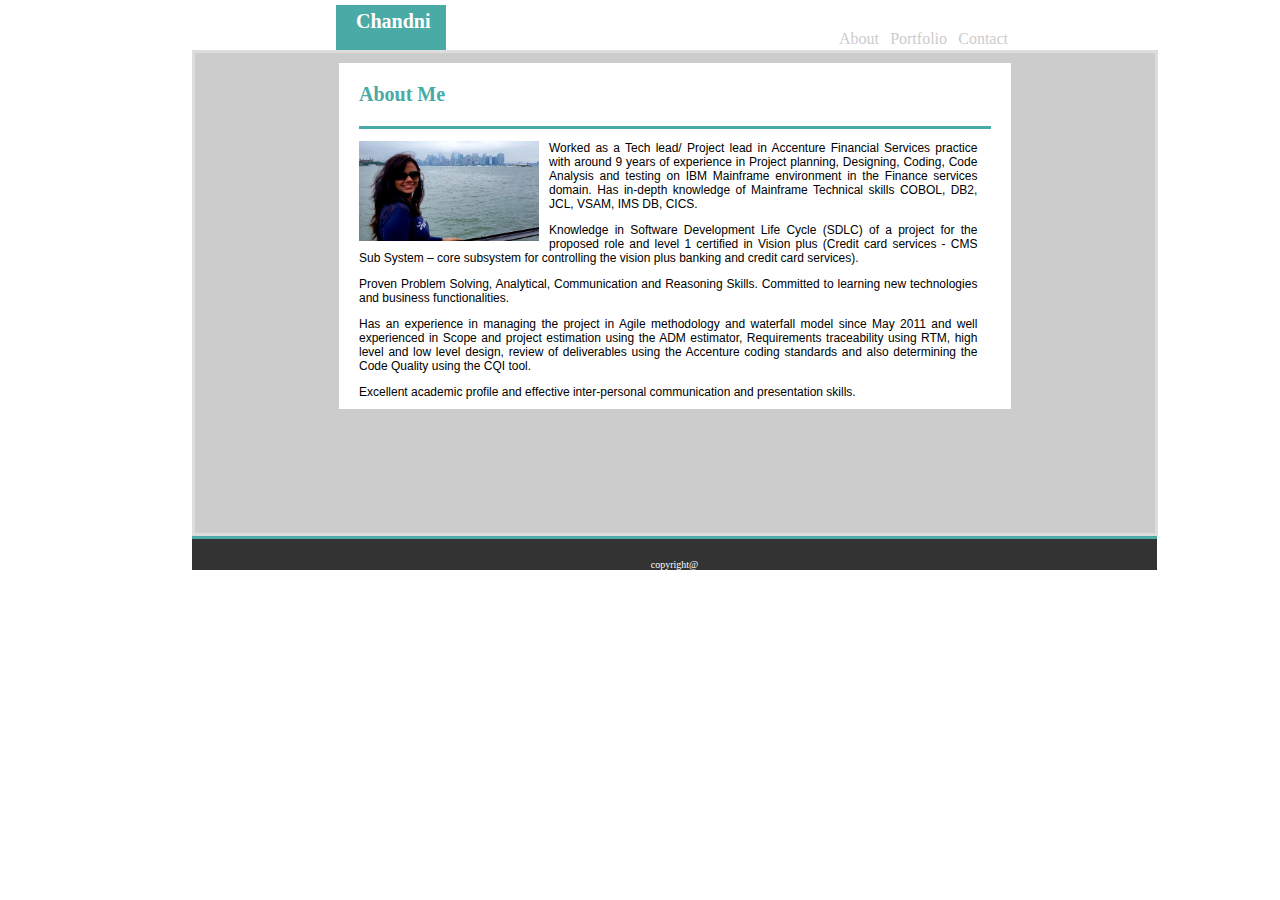
<file: index.html>
<!doctype html>
<html>
    <head>
        <!-- CSS styling sheet -->
        <link rel="stylesheet" type="text/css" href="assets/css/style.css">
        <title>Index Page</title>
    </head>

    <body>
        <!-- Header -->
        <div class="Hdr">

            <!-- Header 1-->
            <h1 class="Hdr1">Chandni</h1>

            <!-- Header 2-->
            <aside class="Hdr2">
                <a href="">About</a>
                 &ThinSpace; 
                 <a href="portfolio.html">Portfolio</a>
                  &ThinSpace; 
                  <a href="contact.html">Contact</a>
            </aside>
        </div>

        <!-- Index Page Details -->
        <div class= "Details">

            <!-- About Me Details -->
            <div class="about">
                <header><strong>About Me</strong> </header>

                <!-- Created Float_img class for floating image and paragraph -->
                <div class="float_img">

                    <!-- Profile image -->
                    <img src="assets/images/Profile_pic.jpg" alt="sample image" justify= "left">

                    <!-- Paragraph -->
                    <p class="p">
                        <p class="p1">Worked as a Tech lead/ Project lead in Accenture Financial Services practice with around 9 years of experience in Project planning, Designing, Coding, Code Analysis and testing on IBM Mainframe environment in the Finance services domain. Has in-depth knowledge of Mainframe Technical skills COBOL, DB2, JCL, VSAM, IMS DB, CICS.</p>
                        <p class="p2">Knowledge in Software Development Life Cycle (SDLC) of a project for the proposed role and level 1 certified in Vision plus (Credit card services - CMS Sub System – core subsystem for controlling the vision plus banking and credit card services). </p>
                        <p class="p3">Proven Problem Solving, Analytical, Communication and Reasoning Skills. Committed to learning new technologies and business functionalities. </p>
                        <p class="p4">Has an experience in managing the project in Agile methodology and waterfall model since May 2011 and well experienced in Scope and project estimation using the ADM estimator, Requirements traceability using RTM, high level and low level design, review of deliverables using the Accenture coding standards and also determining the Code Quality using the CQI tool.</p>
                        <p class="p5">Excellent academic profile and effective inter-personal communication and presentation skills.</p>
                    </p>
                </div>
            </div>
        </div>

        <!-- Footer. Used class Sticky to make footer position sticky -->
        <div class ="sticky">
            <footer>copyright@</footer>
        </div>

    </body> <!-- End Of Body -->
</html>
</file>
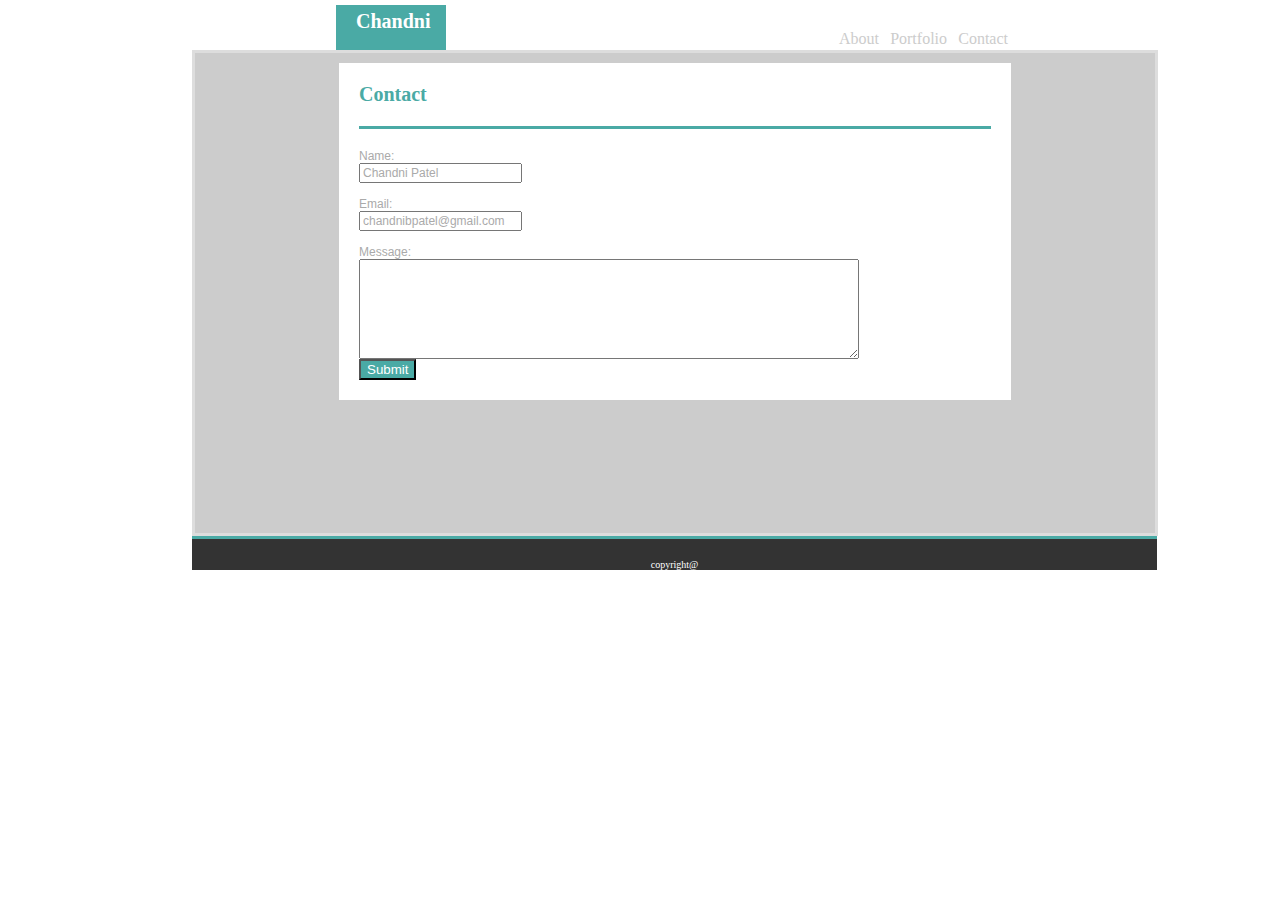
<file: contact.html>
<!doctype>
<html>
    <head>
        <!-- CSS styling sheet -->
        <link rel="stylesheet" type="text/css" href="assets/css/style.css">
        <title>My Contact</title>
    </head>
    
    <body>
        <!-- Header -->
        <div class="Hdr">
            <!-- Header 1-->
            <h1 class="Hdr1">Chandni</h1>

            <!-- Header 2-->
            <aside class="Hdr2">
                <a href="index.html" >About</a>
                &ThinSpace; 
                <a href="portfolio.html" >Portfolio</a>
                &ThinSpace; 
                <a href="">Contact</a>
            </aside>
        </div>

        <!-- Contact Page Details -->
        <div class= "Details">

            <!-- Contact Class includes Contact header and Form Details -->
            <div class="contact">

                <!-- Contact header -->
                <header><strong>Contact</strong> </header>

                <!-- Form Details: Contains Name, Email , Message and Submit Button  -->
                <form style="margin-left:20px; margin-top:20px;">
                    Name:<br>
                    <input type="text" name="Name" value="Chandni Patel" style="color: #aaaaaa; font-size: 12px;" >
                    <br><br>
                    Email:<br>
                    <input type="text" name="Email" value="chandnibpatel@gmail.com" style="color: #aaaaaa; font-size: 12px;">
                    <br><br> 
                    Message:<br>
                    <textarea name="Message" style="width:500px; height:100px;"></textarea>
                    <br>
                    <input type="submit" value="Submit" style="margin-bottom: 20px; background-color: #4aaaa5; color: #fff;">
                </form>                           
            </div>
        </div>     <!-- End Of Portfolio Page details-->

        <!-- Footer. Used class Sticky to make footer position sticky -->
        <div class ="sticky">
            <footer>copyright@</footer>
        </div>

    </body>    <!-- End Of Body -->   
</html>
</file>
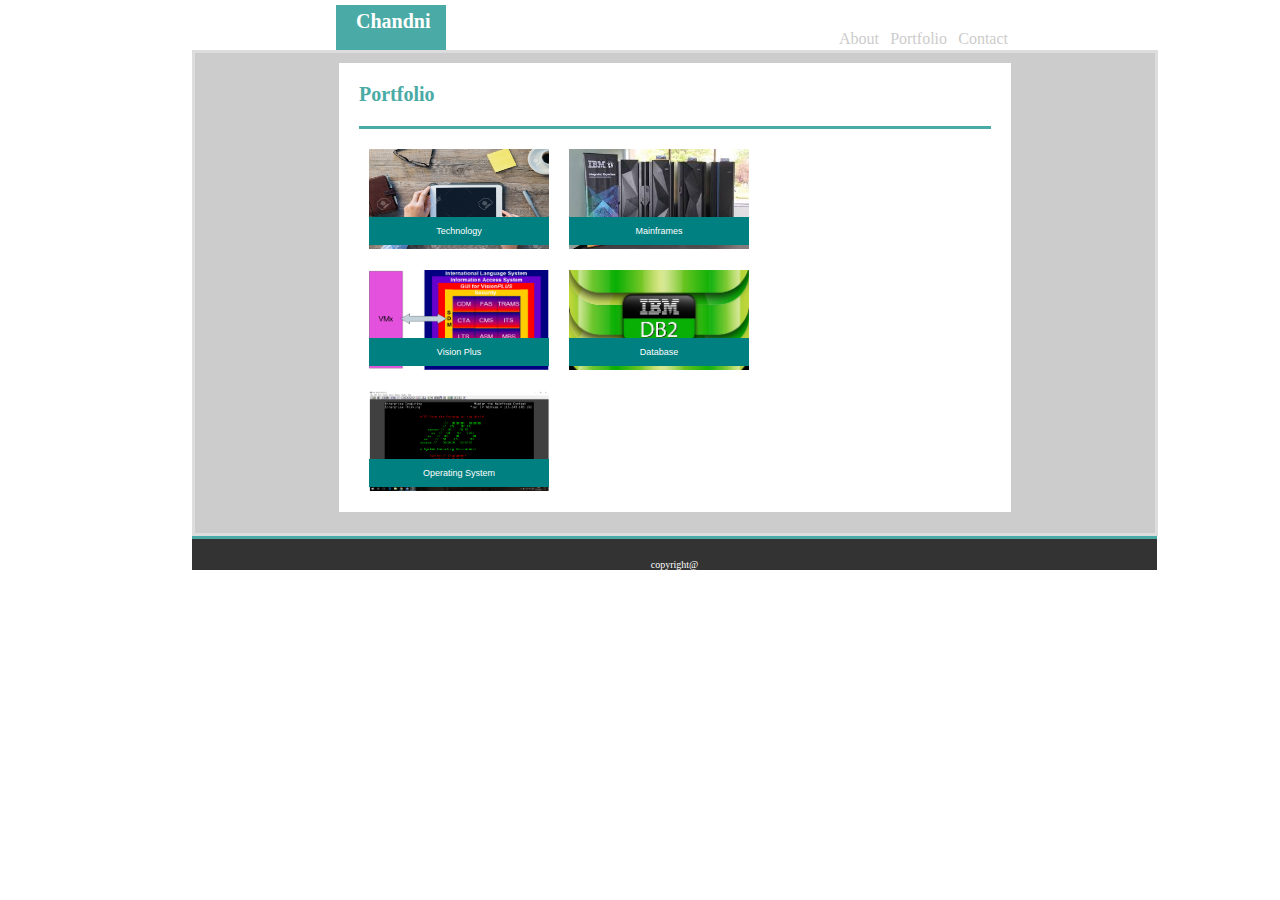
<file: portfolio.html>
<!doctype>
<html>
    <head>
        <!-- CSS styling sheet -->
        <link rel="stylesheet" type="text/css" href="assets/css/style.css">
        <title>Portfolio</title>
    </head>

    <body>
        <!-- Header -->
        <div class="Hdr">

            <!-- Header 1-->
            <h1 class="Hdr1">Chandni</h1>

            <!-- Header 2-->
            <aside class="Hdr2">
                <a href="index.html">About</a>
                &ThinSpace; 
                <a href="" >Portfolio</a>
                &ThinSpace; 
                <a href="contact.html" >Contact</a>
            </aside>       
        </div>

        <!-- Portfolio Page Details -->
        <div class= "Details">

            <!-- Portfolio  Class includes Portfolio header and Image Container -->
            <div class="portfolio">

                <!-- Portfolio header -->
                <header><strong>Portfolio</strong> </header>

                <!-- Class declaration: contains 5 Images to float around each other -->
                <div class="fl_img">
                    <!-- Container Class, Id="C1": contains portfolio image1 and Description1 -->
                    <div class ="container" id="c1">

                        <!-- Portfolio image1 and Text Description1 -->
                        <img class="img" id="img1" src="assets/images/Technology.jpg" alt="sample image" >
                        <div class="text-block" id="txt1"> 
                            <p>Technology</p>
                        </div>
                    </div>

                    <!-- Container Class, Id="C2": contains portfolio image2 and Description2 -->
                    <div class ="container" id="c2">

                        <!-- Portfolio image2 and Text Description2 -->
                        <img class="img" id="img2" src="assets/images/Mainframes.jpg" alt="sample image" >
                        <div class="text-block" id="txt2"> 
                            <p>Mainframes</p>
                        </div>
                    </div>

                    <!-- Container Class, Id="C3": contains portfolio image3 and Description3 -->
                    <div class ="container" id="c3">

                        <!-- Portfolio image3 and Text Description3 -->
                        <img class="img" id="img3" src="assets/images/Vision plus.jpg" alt="sample image" >
                        <div class="text-block" id="txt3"> 
                            <p>Vision Plus</p>
                        </div>
                    </div>

                    <!-- Container Class, Id="C4": contains portfolio image4 and Description4 -->
                    <div class ="container" id="c4">

                        <!-- Portfolio image4 and Text Description4 -->
                        <img class="img" id="img4" src="assets/images/Database.jpg" alt="sample image" >
                        <div class="text-block" id="txt4"> 
                            <p>Database</p>
                        </div>
                    </div>

                    <!-- Container Class, Id="C5": contains portfolio image5 and Description5 -->
                    <div class ="container" id="c5">

                        <!-- Portfolio image5 and Text Description5 -->
                        <img class="img" id="img5" src="assets/images/ZOS.jpg" alt="sample image" >
                        <div class="text-block" id="txt5"> 
                            <p>Operating System</p>
                        </div>
                    </div>     <!-- End Of Container-->

                </div>                        
            </div>
        </div>   <!-- End Of Portfolio Page details-->

        <!-- Footer. Used class Sticky to make footer position sticky -->
        <div class ="sticky">
            <footer>copyright@</footer>
        </div>      

    </body>   <!-- End Of Body -->   
</html>
</file>
<file: assets/css/style.css>
/* ------------------------------------------------------------------------------------------------------------------*/
/*               CSS Styling for Index, Portfolio and Contact Page for Basic Portfolio                               */
/* ------------------------------------------------------------------------------------------------------------------*/

/* body Styling for all pages */
body{
    width: 960px;
    margin-left: 15%;
    margin-top: 0%;
}

/* Setting Header Backgroud for all pages*/
.Hdr{
    width: 100%;  
}

/* Styling Header 1 for all pages*/
.Hdr1{
    float: left;   /* Float left around Header  */
    background-color: #4aaaa5;
    height: 40px;
    color: #fff;
    margin-bottom: 0%;
    margin-left: 15%;
    font-size: 20px;
    font-family: Georgia, 'Times New Roman', Times, serif;
    padding-top: 5px;
    margin-top: 5px;
    padding-left: 20px;  
    padding-right: 15px;  
    text-align: center;
}

/* Styling Header 2* for all pages */
.Hdr2{
    float: right;   /* Float right around Header 1 */
    margin-right: 15%;
    margin-top: 30px;
}

/* Styling link for visited, active and hover for all pages*/
a:link, a:visited, a:active {
    text-decoration-line: none; 
    color:#ccc;
}
a:hover {
    color: blueviolet;
    text-decoration-line: none; 
}

/* Clear Float after Header 2 for all pages*/
.Hdr::after{
    clear: both;
    display: block;
    content: "";
}

/* Styling Page details box for all pages*/
.Details{
    width:100%;
    height: 480px;
    background-color: #ccc;
    border: solid #ddd;
}

/* Styling the common details i.e. text family, size and background for all pages */
.about,.portfolio,.contact{
    vertical-align: center;
    position: relative;
    background-color: #fff;
    text-align: justify;
    font-family: Verdana, Geneva, Tahoma, sans-serif;
    margin-right: 15%;
    margin-left: 15%;
    margin-top: 10px;
    font-size: 12px;
}

/* styling the header of details box for all pages */
header{
    margin-left: 20px;
    margin-right: 20px;
    padding-top: 20px;
    padding-bottom: 20px;
    color: #4aaaa5;
    font-size: 20px;
    font-family: Georgia, 'Times New Roman', Times, serif;
    border-bottom: solid #4aaaa5;
}

/* -------------------- Below changes are specific to Index Page Only ----------------- */

/* Class Float_img: contains Images and Paragraphs. This class will help the contents to float around eachother */
.float_img{
    width:95%;
    margin-right: 5%;
}

/*Styling Image of Index Page */
img{
    float: left;  /*will float the image on the left of the contents of the float_img class*/
    height: 100px;
    width: 180px;
    margin-left: 20px;
    margin-right: 10px;
    padding-bottom:1px;
}

/*styling the paragraphs for index page only */
.p2,.p3,.p4,.p5{
    margin-left: 20px;
} 
.p5{
    padding-bottom: 10px;
 } 

 /* Clearing the float after Paragraph 5*/
.p5::after{
    clear:both;
    content: "";
    display: block;
}
/* -------------------- End of Index Page Specific changes -------------------------------- */


/* -------------------- Below changes are specific to Portfolio Page Only ----------------- */

/* fl_img Class: contains 5 Images. It will help the images to float around eachother */
.fl_img{
    width:66%;
    margin-right: 20px;
    background-color: #fff;
 }

 /* Styling the Container Class: It contains Portfolio Images and Descriptions */
.container {
    float: left;
    width: 180px;
    position: relative;
    margin: 10px;
}
    /* Specific styling for container 1 and 2 */
    #c1,#c2{           
        margin-top: 20px;
    }

    /* Specific styling for container 5 */
    #c5{               
        margin-bottom: 20px;
    }

     /* Styling for texts / Descriptions of Profile page */
    .text-block {
        position: absolute;
        margin-left: 10px;
        bottom: 5px;
        width:180px;
        background-color: teal;
        color: white;
        font-size: 9px;
        text-align: center;
    }

    /* Specific styling for image 1,3,5 and text 1,3,5 */
    #img1,#img3,#img5,#txt1,#txt3,#txt5{
        margin-left: 20px;
    }

    /* Specific styling for text 2,4 */
    #txt2, #txt4{
        margin-left: 20px;
    }

/* Clearing the Float */
.fl_img::after{
    clear: both;
    content:"";
    display: block; 
}
/* -------------------- End of Portfolio Page Specific changes ---------------------------- */



/* -------------------- Below changes are specific to Contact Page Only ----------------- */

/* Styling the Form */
form{
    color: #aaaaaa;
    font-size: 12px;
}
/* -------------------- End of Contact Page Specific changes ---------------------------- */

/* Styling the Common Footer of all pages */
footer{
    clear: both;
    content:"";
    display: block;
    background-color: #333333; 
    color: #fff;
    font-size: 10px;
    padding: 20px;
    padding-bottom: 0%;
    border-top: solid #4aaaa5;
    text-align: center;
    width:925px;
}

/* Sticky class styling to make the Footer Sticky at the bottom of the all pages */
.sticky{
    position: -webkit-sticky;
    position: sticky;
    bottom: 0;
}
</file>
